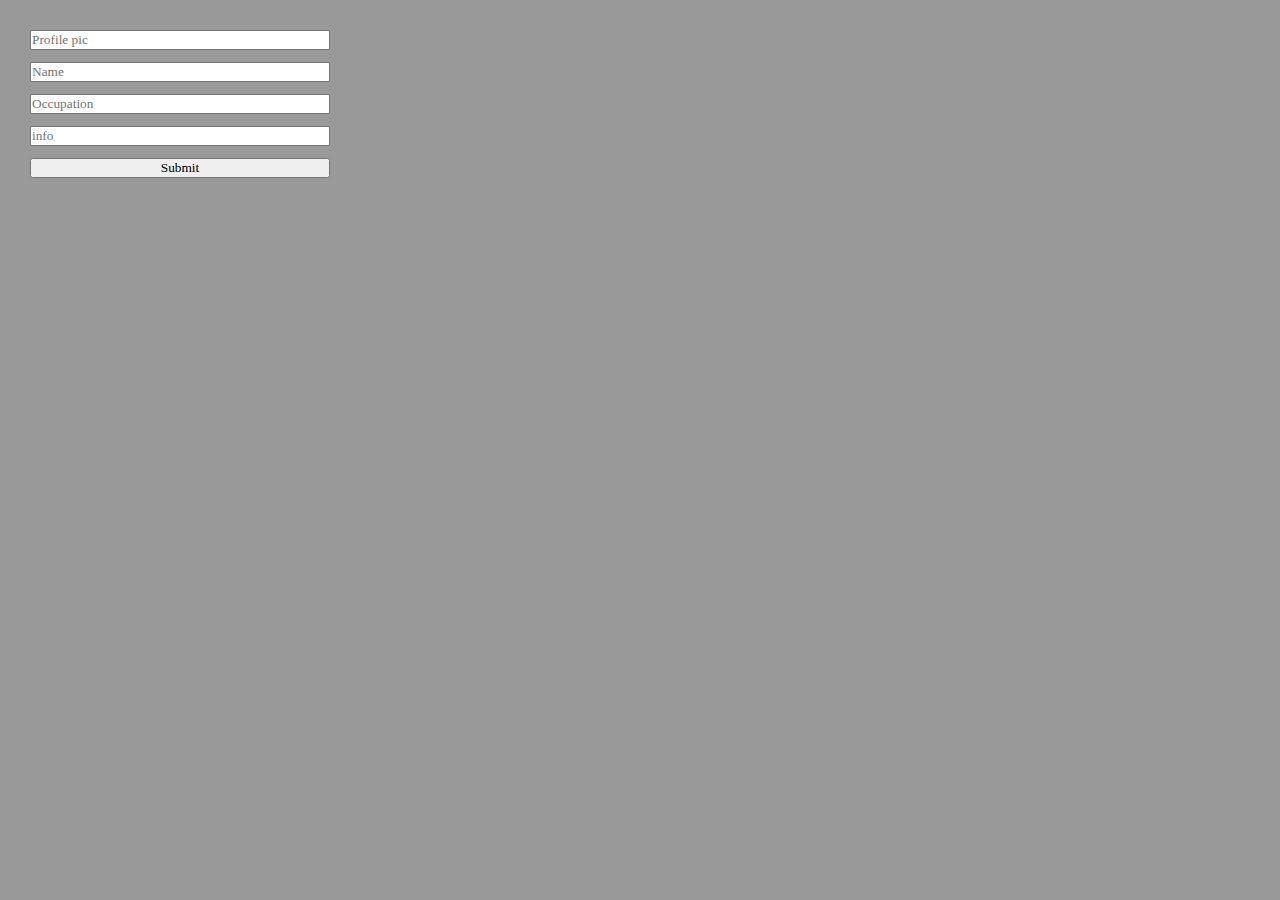
<file: index.html>
<!DOCTYPE html>
<html lang="en">
<head>
    <meta charset="UTF-8">
    <meta name="viewport" content="width=device-width, initial-scale=1.0">
    <title>Document</title>

<style>

    *{
        margin: 0;
        padding: 0;
        font-family: Gilroy;
        box-sizing: border-box;
    }

    html,
    body{
        width: 100%;
        height: 100%;

    }

    input{
        display: block;
    }

    #main{
        padding: 30px;
        width: 100%;
        height: 100%;
        background-color: #999;

       
       



    }

    .card{
        max-width: 300px;
        margin-top: 40px;
        border-radius: 10px;
        display: inline-block;
        padding: 20px;
        border: 1px solid #555;

    }

       .profile{
        width: 50px;
        height: 50px;
        
        border-radius: 50%;
        overflow: hidden;

    }

    .form {
    display: flex;
    flex-direction: column;
    gap: 12px;
    max-width: 300px;
    margin-bottom: 30px;
}
</style>

</head>
<body>
    
 
    <div id="main">
        <form class="form" action="">
            <input type="text" placeholder="Profile pic">
            <input type="text" placeholder="Name">
            <input type="text" placeholder="Occupation">
            <input type="text" placeholder="info">
            <input type="submit">

        </form>
    </div>


    <script src="script.js"></script>

</body>
</html>
</file>
